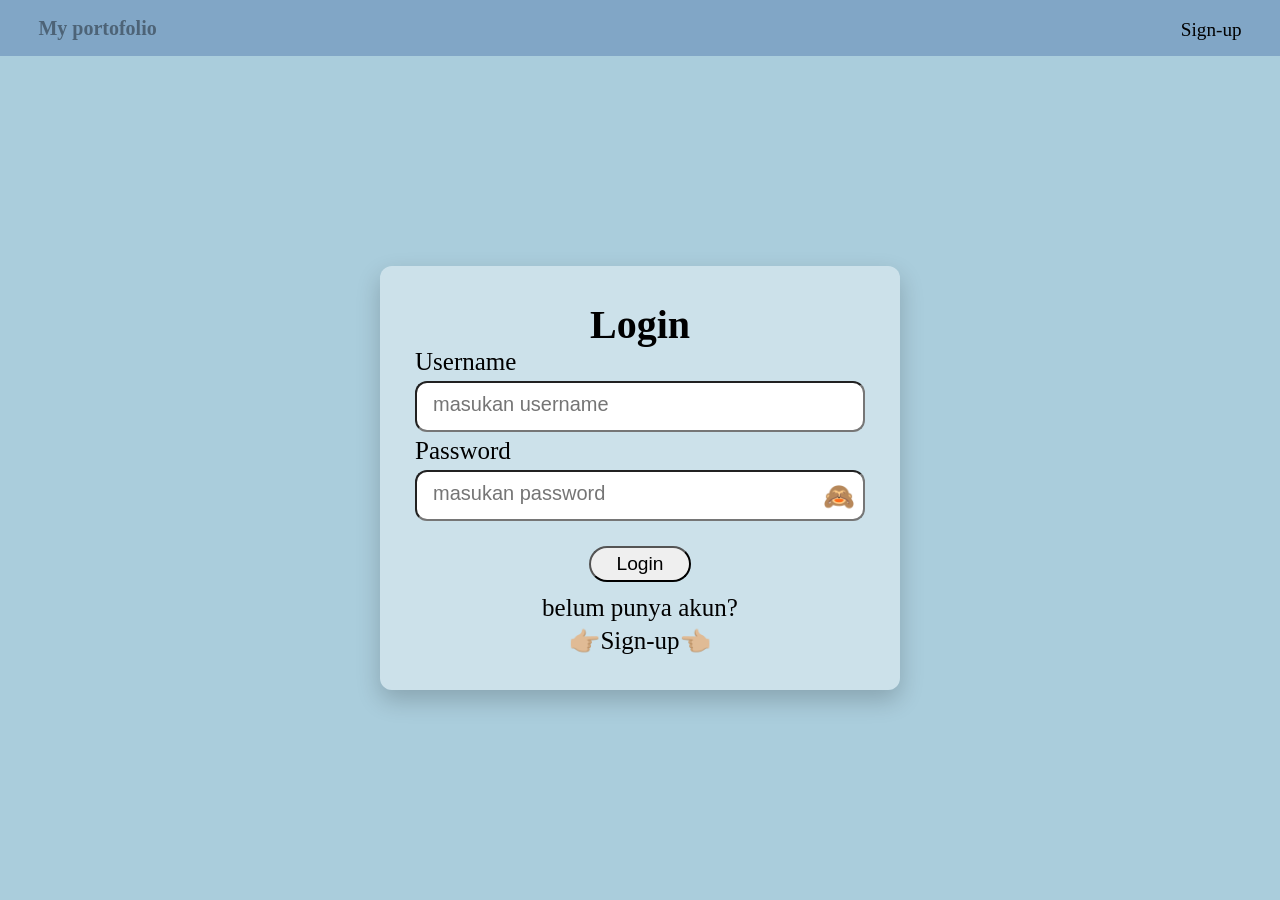
<file: index.html>
<!DOCTYPE html>
<html lang="id">
<head>
  <meta charset="UTF-8">
  <meta name="viewport" content="width=device-width, initial-scale=1.0">
  <meta http-equiv="X-UA-Compatible" content="ie=edge">
  <title>My Portofolio</title>
<!--biar html mendeteksi si file css-->
  <link rel="stylesheet" href="style.css">
</head>
<body>
  <nav class="navbar">
    <div class="Logo">My portofolio</div>
    <ul class="nav-links">
      <li><a href="signup.html">Sign-up</a></li>
    </ul>
  </nav>
<main class="main">
  <!--fungsi div tuh biar kita bisa ngebungkus dia dalam sebauh nama, jadi class tuh fungsinya biar kita bisa kasih nama biar gampang di edit di css -->
  <div class="container"> 
    <h1>Login</h1>
    <!--wadah buat input-->
    <form id="login-form">
    <div>
      <!--memberi nama pada input-->
      <!--kita pake for biar dia konek sama si input-->
      <label for="username">Username</label>
      <!--input adalah tempat kita masukij data-->
      <!--type kita pake text biar dia mendeteksi text biasa dan karakter disembunyikan.
        id itu untuk menghubunkan input
        ke label, js, dan css
        name berfungsi untuk ke server
        placeholder ngasih tulisan tipis di
        text box wajib diisi 
        name itu opsional karena hanya dipakai di backend kaya php, node, dll. kalo id itu dia membaca js
-->
      <input type="text" id="username" name="username" placeholder="masukan username">
    </div>
  <div>
    <label for="password">Password</label>
    <div class="pass-box">
      <input type="password" id="password" name="password" placeholder="masukan password">
      <button class="eye" type="button" id="togglePassword">🙈</button>  
    </div>
    <p class="message" id="message"></p>
  </div>
    <!--button bikin tombol untuk subkit input dll, typenya submit biar pas klik form terkirim 
        -->
    <button class="btn-login" type="submit">Login</button>
    <!--<a> ini berfungsi buat link, href itu tujuan link nya -->
    <p>belum punya akun?</p>
    <a href="signup.html">👉🏼Sign-up👈🏼</a>
    </form>
  </div>
</main>
  <script src="script.js"></script>
</body>
</html>
</file>
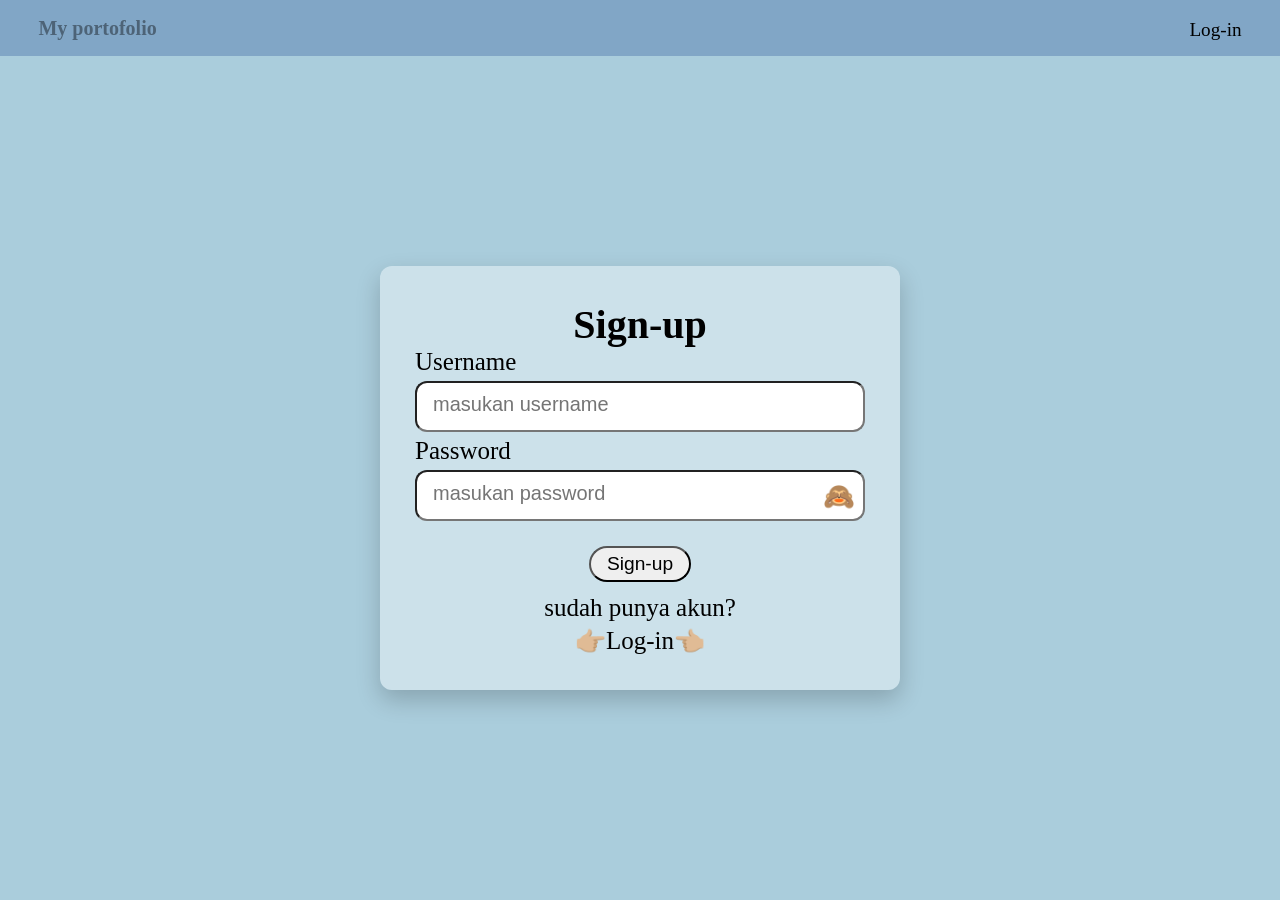
<file: signup.html>
<!DOCTYPE html>
<html lang="id">
<head>
  <meta charset="UTF-8">
  <meta name="viewport" content="width=device-width, initial-scale=1.0">
  <meta http-equiv="X-UA-Compatible" content="ie=edge">
  <title>My Portofolio</title>
<!--biar html mendeteksi si file css-->
  <link rel="stylesheet" href="style.css">
</head>
<body>
  <nav class="navbar">
    <div class="Logo">My portofolio</div>
    <ul class="nav-links">
      <li><a href="index.html">Log-in</a></li>
    </ul>
  </nav>
<main class="main">
  <!--fungsi div tuh biar kita bisa ngebungkus dia dalam sebauh nama, jadi class tuh fungsinya biar kita bisa kasih nama biar gampang di edit di css -->
  <div class="container"> 
    <h1>Sign-up</h1>
    <!--wadah buat input-->
    <form id="signup-form">
    <div>
      <!--memberi nama pada input-->
      <!--kita pake for biar dia konek sama si input-->
      <label for="signup-username">Username</label>
      <!--input adalah tempat kita masukij data-->
      <!--type kita pake text biar dia mendeteksi text biasa dan karakter disembunyikan.
        id itu untuk menghubunkan input
        ke label, js, dan css
        name berfungsi untuk ke server
        placeholder ngasih tulisan tipis di
        text box wajib diisi 
        name itu opsional karena hanya dipakai di backend kaya php, node, dll. kalo id itu dia membaca js
-->
      <input type="text" id="signup-username" name="username" placeholder="masukan username">
    </div>
  <div>
    <label for="signup-password">Password</label>
    <div class="pass-box">
      <input type="password" id="signup-password" name="password" placeholder="masukan password">
      <button class="eye" type="button" id="togglePassword">🙈</button>  
    </div>
  </div>
    <!--button bikin tombol untuk subkit input dll, typenya submit biar pas klik form terkirim 
        -->
    <p class="message" id="signup-message"></p>
    <button id="signup-btn" class="btn-login" type="submit">Sign-up</button>
    <!--<a> ini berfungsi buat link, href itu tujuan link nya -->
    <p>sudah punya akun?</p>
    <a href="index.html">👉🏼Log-in👈🏼</a>
    </form>
  </div>
</main>
  <script src="signup.js"></script>
</body>
</html>
</file>
<file: style.css>
/* bagian ini meriset semua dasar */
* {
  /*menghapus jarak bawaan browser*/
  margin: 0;
  /*biar perhitungan width dan height g aneh*/
  box-sizing: border-box;
  /*menghapus padding bawaan*/
  padding: 0;
}

.main {
  /*flex 1 ini berfungsi agar sintaks main itu menganbil sisa ruang dati semua elemen selain dirinya. jadi kaya awalnya 100%, terus dikurang navbar 10%, dikurang lagi sama footer 5%. jadinya main akan ngambuk sisa persentasr layar gitu*/
  flex: 1;
  /*display flex bikin elemen yang dipasangin dia jadi berjajar bershaf gitu (horizontal)*/
  /*display flex ini juga dia mengaktifkan flexbox, jadi justify-content dan align-items bisa dipake. kalo g ada display flex g guna 2 fitur itu*/
  /* display:flex mengaktifkan sistem flexbox.
     Secara default elemen akan tersusun horizontal (flex-direction: row).
     Jika kita ubah menjadi flex-direction: column maka elemen akan tersusun vertikal. */
  display: flex;
  /*justify content ini dia mengatur koordinat letak elemen secara horizontal jadi kalau bisa dibilang dia tuh mengatur sumbu x nya yang di mana kalau secara koordinat dia itu adalah 0, y*/
  justify-content: center;
  /*kalau align items dia itu mengatur koordinat elemen secara vertikal sehingga secara matematis koordinat dia tuh adalah x,0*/
  align-items: center;
}

label {
  color: black;
  font-size: clamp(15px, 4vw, 25px);
}

input::placeholder{
  font-size: clamp(13px, 4vw, 20px);
}

body {
  display: flex;
  /*menunjukan bahwa tinggi elemen 100% layar, 1vh = 1% layar */
  height: 100vh;
   /*flex-direction column bikin elemen yang dipasangin dia jadi berurut kebawah gitu (vertikal)*/
  flex-direction: column;
  /* min-height:100vh → tinggi minimal elemen adalah setinggi layar, tapi bisa bertambah jika konten lebih banyak */
  min-height: 100vh;
  background-color: #AACDDC;
  font-family: Times New Roman ;
}

.navbar {
  display: flex;
  /* justify-content: space-between → menaruh elemen pertama di kiri, elemen terakhir di kanan, dan membagi sisa ruang di antaranya */
  justify-content: space-between;
  align-items: center;
  /* paddinh tuh kan setnya (atas, kanan, bawah, kiri). jadi padding:15px 40px → atas bawah 15px, kiri kanan 40px */
  padding: 15px 3%;
  background-color: #81A6C6;
}

.Logo {
  color: rgba(0, 0, 0, 0.4);
  font-size: clamp(20px, 1.5vw, 70px);
  font-weight: bold;
  font-family: Times New Roman;
}

.nav-links {
  display: flex;
  list-style: none;
  gap: 20px;
}

.nav-links a {
  text-decoration: none;
  color: black;
  font-weight: 500;
  transition: 0.3s;
  font-size: clamp(15px, 1.5vw, 50px);
}

.nav-links a:hover{
  color: #2F5D9F;
}

h1 {
text-align: center;
color: black;
font-size: clamp(30px, 4vw, 40px);
}

.container {
  /*rgba wajib pake 4 unsur (red, green, blue, alpha. bagian alpha yang ngatur tipis tebelnya warna*/
  background-color: rgba(255,255,255,0.4);
  /*jarak elemen ke sisi kotak*/
  padding: clamp(20px, 4vw, 35px);
  width: 90%;
  /*panjang kotak sejajar sumbu x*/
  max-width: 520px;
  /*sudut lengkung*/
  border-radius: 12px;
  /*bayangan biar keren */
  box-shadow: 0 10px 25px rgba(0, 0, 0, 0.2);
}
/* kotak pembungkus input password dan ikon mata */
.pass-box{
  /* membuat kotak ini menjadi patokan posisi
     untuk elemen yang memakai position:absolute */
  position: relative;
}


/* input password */
.pass-box input{
  /* lebar input mengikuti lebar parent (pass-box) */
  width: 100%;

  /* jarak isi teks ke tepi input */
  padding: clamp(10px, 2vw, 16px);

  /* memberi ruang di kanan supaya teks tidak menabrak ikon mata */
  padding-right: 40px;
}


/* tombol ikon mata */
.eye{

  /* absolute membuat posisi ikon bebas dari layout normal */
  /* dia akan diposisikan relatif terhadap .pass-box */
  position: absolute;

  /* jarak ikon dari sisi kanan kotak password */
  right: 10px;

  /* menaruh ikon di 50% tinggi kotak */
  top: 50%;

  /* menggeser ikon setengah tinggi dirinya ke atas
     supaya benar-benar berada di tengah vertikal */
  transform: translateY(-50%);

  /* menghilangkan tampilan tombol default */
  border: none;
  background: transparent;

  /* membuat cursor berubah menjadi tangan saat diarahkan */
  cursor: pointer;
  font-size: clamp(25px, 2vw, 500px);
}

input {
  /*lebar input = 100% dari lebar parent (container). lebar input = 100% dari lebar parent (container)*/
  width: 100%;
/*margin adalah jarak di luar elemen, yaitu jarak antara elemen itu dengan elemen lain di sekitarnya.*/
  margin-top: 5px;
  margin-bottom: 5px;
  padding: clamp(10px, 2vw, 16px);
  border-radius: 12px;
  box-shadow: none;
  outline: none;
}

.btn-login {
  display: block;       /* biar margin auto bisa bekerja */
  margin: 0 auto;       /* horizontal center */
  margin-left: auto;
  margin-right: auto ;
  width: clamp(90px, 8vw, 1500px);           /* lebar button */
  padding: 5px;
  border-radius: 30px;  
  cursor: pointer;
  font-size: clamp(15px, 1.5vw, 30px);
}

p {
  font-size: clamp(15px, 2vw, 25px);
  font-family: Times New Roman;
  text-align: center;
  padding-top: 12px;
  /*padding: clamp(10px, 2vw, 50px);*/
}

.message{
  padding: 10px;
}
a {
  font-family: Times New Roman;
  text-decoration: none;
  display: flex;
  justify-content: center;
  align-items: center;
  padding-top: 4px ;
  color: black;
  font-size: clamp(15px, 2vw, 25px);
}
</file>
